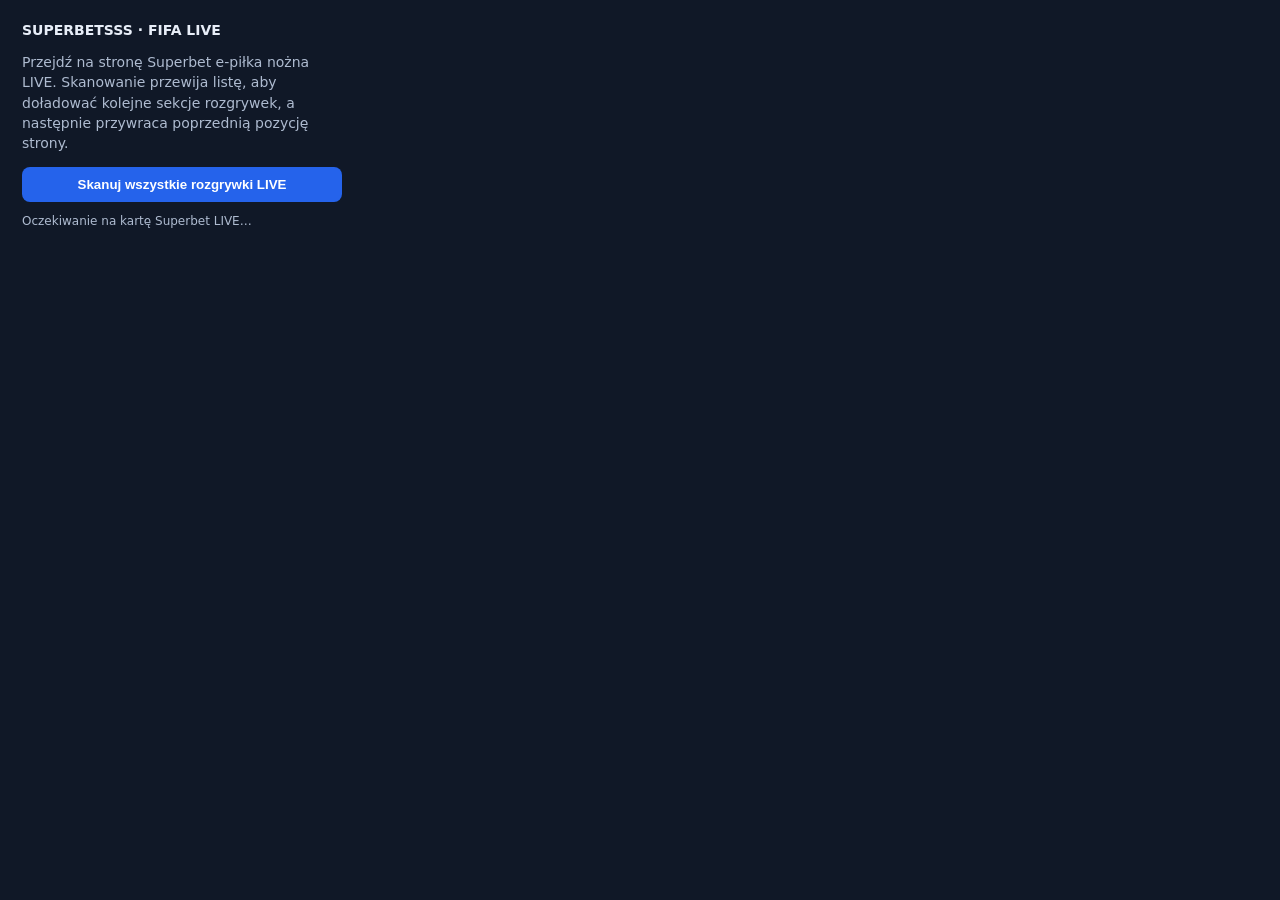
<file: chrome_bridge/popup.html>
<!doctype html><html lang="pl"><head><meta charset="utf-8"><style>body{font:14px system-ui,sans-serif;width:320px;padding:14px;background:#101827;color:#e8eef8}button{width:100%;padding:10px;border:0;border-radius:8px;background:#2563eb;color:white;font-weight:650;cursor:pointer}button:disabled{opacity:.55;cursor:wait}p{line-height:1.45;color:#aebbd0}#status{display:block;margin-top:12px;font-size:12px;color:#aebbd0}</style></head><body><strong>SUPERBETSSS · FIFA LIVE</strong><p>Przejdź na stronę Superbet e-piłka nożna LIVE. Skanowanie przewija listę, aby doładować kolejne sekcje rozgrywek, a następnie przywraca poprzednią pozycję strony.</p><button id="scanAllBtn" type="button">Skanuj wszystkie rozgrywki LIVE</button><span id="status">Oczekiwanie na kartę Superbet LIVE…</span><script src="popup.js"></script></body></html>
</file>
